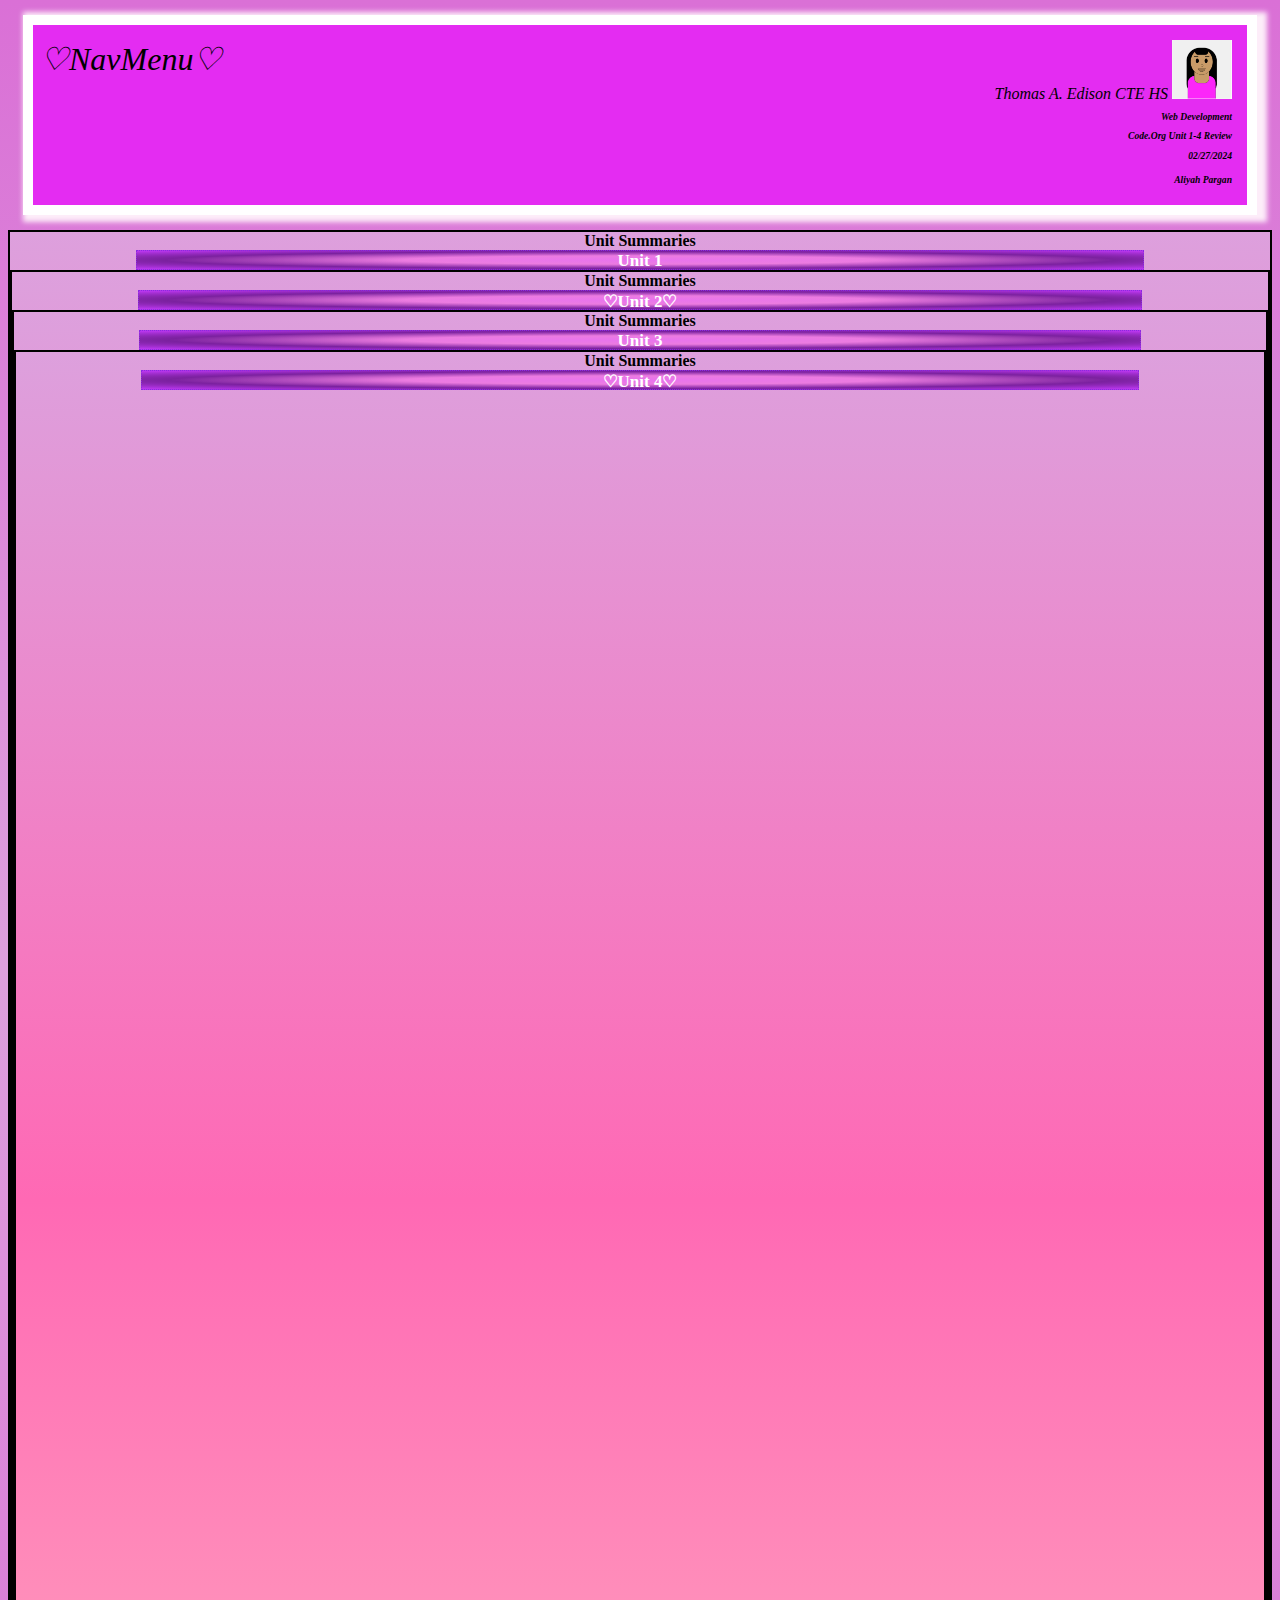
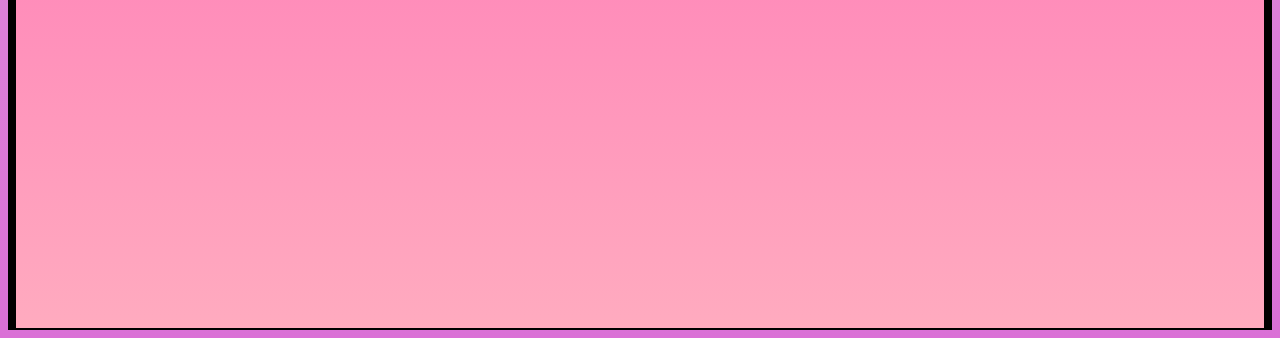
<file: index.html>
<!DOCTYPE html>
<html>

<head>
  <meta charset="utf-8">
  <meta name="viewport" content="width=device-width">
  <title>Code.org Unit 1-4 Review</title>
  <link rel="icon" type="image/png" href="Aliyahsfavicon.png">
  <link href="mystyle.css" rel="stylesheet" type="text/css" />
  <link href='https://fonts.googleapis.com/css?family=DynaPuff' rel='stylesheet'>
</head>
<body>
  
  <!--Enter your prebuild Banner  and Headings School, Class, Unit Review 1, Date, Name, Favicon and Title-->
  <div class="banner">
    Thomas A. Edison CTE HS
    <img src = "avatar.png" alt="My avatar" id="logo">
    <h2>Web Development</h2>
    <h2>Code.org Unit 1-4 Review</h2>
    <h3>02/27/2024</h3>
    <h4>Aliyah Pargan</h4>
    <div class="menu"> ♡NavMenu♡ 
      <!--Here I will enter the links to other pages-->
      <a href="unit1.html"> 🤍Unit 1🤍 </a>
      <a href="unit2.html"> 🤍Unit 2 🤍</a>
      <a href="unit3.html"> 🤍Unit 3🤍 </a>
      <a href="unit4.html"> 🤍Unit 4🤍 </a>
      </div>
  </div>
 <!--
  This is the page for you to review Unit 1 and record your Check for understanding reflections at the end of each Lesson!
  Use the following format:
  <h2>Lesson #</h2>
  <p>Summary of Lesson</p>
  <h5>Check for Understanding Question</h5>
  <h6>CFU Response</h6>
  -->



  <div class="container">
    <b>Unit Summaries</b>
    <div class="wave" id="u1">
      <b>Unit 1</b>
      <hr>
     <p>In unit 1 of web and app development, we were introduced to so many new concepts, which would soon be important to know later. The first thing we learned was the basics of HTML. HTML is the basic structure of the website.  We learned about the basic tags such as p for paragraph,h1-h6 which are heading paragraphs, and the body tag. We even learned how to add a link to a webpage using “a href”. Next, we learned how to represent information and we learned about binary numbers. Binary numbers is a number system with 2 shapes, and we also got a better understanding of bits and bytes. One of the main things that we learned in this unit is the concept of RBG and the layers of abstraction in digital images.. R stands for red, G for green, and B for blue and the main idea was to make different colors with just 3 bits. RGB became important for the final lessons and the next unit following. We were introduced to the topic of CSS. CSS stands for cascading style sheets and it is all about adding creativity and design to a website/webpage using code. </p>
      </div>
    <div class="container">
      <b>Unit Summaries</b>
      <div class="wave" id="u2">
        <b>♡Unit 2♡ </b>
        <hr>
       <p>Next, we began unit 2. Unit 2 was all about the internet! To start off this unit, we first had to ask ourselves “what is the internet”. The internet is a system used worldwide where people of multiple networks can access information at the same time as other users from other networks. We even learned about the history of the internet and who created it and for its purpose. To gain a better understanding, we tested an internet simulator on the first lesson on a website called Code.Org. We began to learn about different concepts that make the internet work the way we know it. For example, we learned about routers, computing networks, a path, and bandwidth. Throughout our normal lessons, we were able to explore more in depth about computers sending and receiving information using simulators on code.org. We even learned about IP addresses. The main takeaway from this unit was the idea of using packets to send a large amount of data. We learned about 2 different protocols, which were User Datagram protocol (UDP) and Transmission Control protocol (TCP). UPD sends information quickly without worrying about accuracy and TCP is slower but is more accurate compared to UDP. We ended the unit learning about DNS and HTTP and doing a research project about internet dilemmas. My project was about the digital divide, which was the internet limitations between certain groups of people and people residing in certain regions and how the dilemma affects their lives. </p>
        </div>
      <div class="container">
        <b>Unit Summaries</b>
        <div class="wave" id="u3">
          <b>Unit 3</b>
          <hr>
         <p>Unit 3 was an introduction to app design and development. The last 2 units were about websites and webpages, so app development was a completely new concept. However, it involved using the knowledge of code from the previous units. To gain an idea of what we would be doing for the unit, we started exploring different apps and taking notes on how it works. After getting an idea, we began learning how to design an app on code.org, which taught us about the important concepts known as user interface, input and output. User interface is the interaction between humans and devices and forms of software such as buttons, menus and images. Input is the data put into a computer for processing and the output is the information that is displayed on the screen after. Using this knowledge, we designed the screens for an app we were creating with a partner. Then we learned about how to code this app using 2 different types of programs, which were sequential programming and event driven programming. Sequential programming involves no user interaction as the code runs from top to bottom. However, event driven programming is the opposite, as programs run differently depending on user interaction. After programming the app with our partner, we learned about debugging, which is basically going back and reviewing your code and fixing any errors. </p>
          </div>
        <div class="container">
          <b>Unit Summaries</b>
          <div class="wave" id="u4">
            <b>♡Unit 4♡</b>
            <hr>
           <p>The last unit we have learned about so far is about variables, conditionals, and functions. A variable is a container in programming used for storing data. Since in this unit, we are focusing on javaScript, we also began the unit learning about new concepts. A string is a data type used that represents a number of character values. To understand variables better, we investigated with a thermostat app and identified how they used variables in their code. One of the main and most important things to know about variables is to define a variable (var) only once, otherwise it would cause errors. We also learned about the types of variables (global and local). To further our knowledge,we started using var with a program called “Ghost School”. Ghost school used pseudocode, which was fake code in the similar style as javaScript to help us understand how to use var, boolean expressions, and just all in all understand javaScript programming better. We were introduced to algorithms, parameters, and elements. In code, an element is one of the items stored in a list. After some time studying variables, we started studying about booleans and how to evaluate them. A boolean can result in two states: true or false. They can be evaluated using truth tables and symbols like || (or), &&(And), ==(equals/get). and != (not equal). These specific symbols are known as comparison operators. Next, we learned about conditional statements (if-else if statements) and how to program conditional statements successfully. Lastly, we learned how to declare and call functions. A specific function that was used a lot throughout the unit was the updateScreen function. Once we fully understood all these concepts, we put all these together and practiced coding apps, and soon we designed our own decision making app and then programming it to result in 3 different outcomes. My app was about what jewelry style is your ideal style, which had 4 different outcomes for the user due to the conditional statements used in the code. The user was allowed to interact with the dropdown menus due to the onEvents. 
</p>
            </div>
  </div>
  
</body>
</html>
</file>
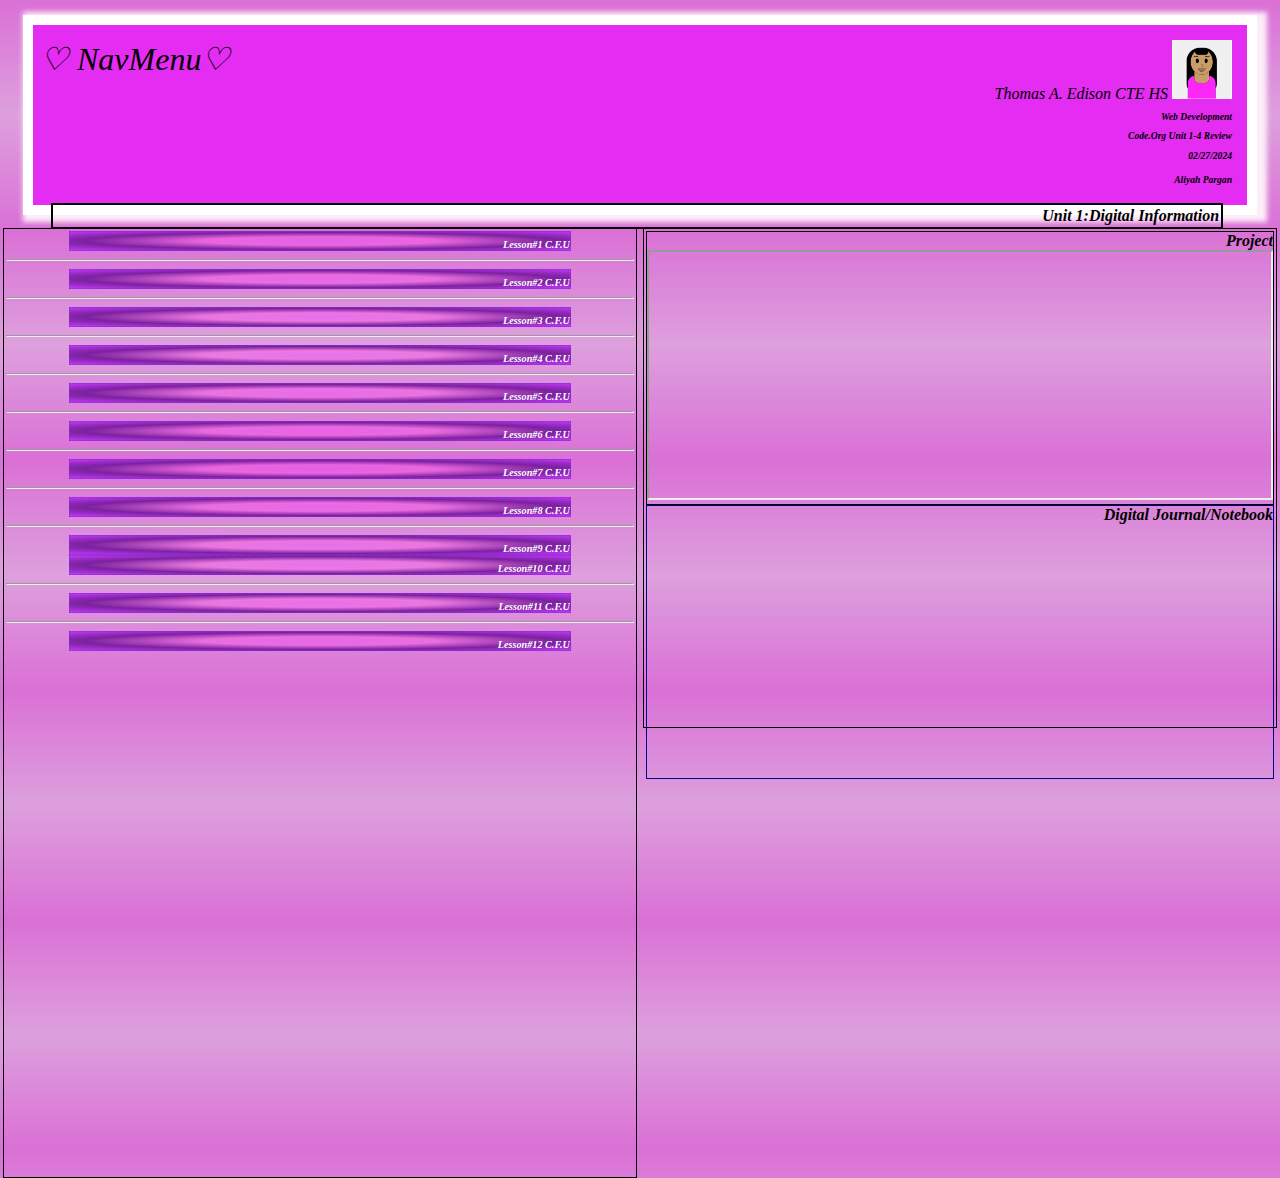
<file: unit1.html>
<!DOCTYPE html>
<html>

<head>
  <meta charset="utf-8">
  <meta name="viewport" content="width=device-width">
  <title>Code.org Unit 1-4 Review</title>
  <link rel="icon" type="image/png" href="Aliyahsfavicon.png">
  <link href="mystyle.css" rel="stylesheet" type="text/css" />
</head>

<body>
  <!--Enter your prebuild Banner  and Headings School, Class, Unit Review 1, Date, Name, Favicon and Title-->
  <div class="banner">
    Thomas A. Edison CTE HS
    <img src = "avatar.png" alt="My avatar" id="logo">
    <h2>Web Development</h2>
    <h2>Code.org Unit 1-4 Review</h2>
    <h3>02/27/2024</h3>
    <h4>Aliyah Pargan</h4>
    <div class="menu"> ♡ NavMenu♡ 
      <!--Here I will enter the links to other pages-->
      <a href="index.html"> 🤍Home🤍</a>
      <a href="unit1.html">  🤍Unit 1🤍 </a>
      <a href="unit2.html">  🤍Unit 2🤍 </a>
      <a href="unit3.html"> 🤍Unit 3🤍 </a>
      <a href="unit4.html">  🤍Unit 4🤍 </a>
      </div>
      <div id="top">
        <b text-align:center;>Unit 1:Digital Information</b>
      </div>
    
    <div id="left">
      <div class="wave" id="l1">
    <h1>Lesson#1 C.F.U</h1>
      <b>What are your own strategies and insights about how to learn best? And, how are they similar or different to the ones that you just heard about from other students?</b>
      <p>Some strategies of mine that help me learn in the best way possible is by taking notes while in class and gaining the information that I possibly missed from a friend. Then I would try my best to make some free time between doing other homework and classwork and try to study for that class. In addition, I would also try to do more research on what we're learning and find more resources if confused. Comparing to the other students strategies, mines are similar to theirs because they both suggest the idea of taking notes and studying/testing myself. </p>
      </div>
      <hr>
      <div class="wave" id="l2">
      <h1>Lesson#2 C.F.U</h1>
      <b>Why did we decide to send a message as a sequence of two options rather than modifying our devices to represent more options?</b>
      <p>We decided to send a message as a sequence of 2 instead of representing more options so it would be easier for the user to understand and use. It also demonstrates how the user controls the device, which is why it is better to make it more simple over a overcomplicated device.</p>
         </div>
      <hr>
      <div class="wave" id="l3">
      <h1>Lesson#3 C.F.U</h1>
      <p>How would you explain a number system to someone who had never seen numbers before?</p>
      <p>A number system is a pattern that consists of 10 numbers (0,1,2,3,4,5,6,7,8,9). It is a way to express these numbers and there is many ways to express numbers and number patterns. You can even double them using exponents. For example, 2^2 = 4 and 4^2 = 8.</p>
         </div>
      <hr>
      <div class="wave" id="l4">
      <h1>Lesson#4 C.F.U</h1>
      <p>Which of the following best describes what effect this change will have?Each time we add another bit, what happens to the amount of numbers we can make?</p>
      <p>The 8-bit system will be able to represent sixteen times as many values as the 4-bit system.Each time we add another bit, the amount of numbers we can make increases and doubles.</p>
         </div>
      <hr>
      <div class="wave" id="l5">
      <h1>Lesson#5 C.F.U</h1>
      <b>Modern car odometers can record up to a million miles driven. What happens to the odometer reading when a car drives beyond its maximum reading? When using bits to represent fractions of a number, can you create all possible fractions? Why or why not?</b>
      <p>When a car drives beyond it's maximum reading, the odometer would roll to 0 and start over, just like when the chart reaches it's overflow level. When using bits to represent fractions, it is not possible to create all possible fractions because some numbers cannot be represented through a fraction. For example, some numbers may be too large.</p>
         </div>
      <hr>
      <div class="wave" id="l6">
      <h1>Lesson#6 C.F.U</h1>
        <b>"The binary pattern 01000001 represents the number 65."
        Write a brief response explaining whether you believe this statement is always true. Explain your reasoning.</b>
      <p>I think this statement is not always true because the binary pattern on the ASCII chart creates A but on the the flippity do, it creates the value 65. This shows that even though every binary pattern is unique, it can result in different products</p>
         </div>
      <hr>
      <div class="wave" id="l7">
      <h1>Lesson#7 C.F.U</h1>
      <B>Which of the following would result in a better digital approximation of an analog black and white image?</B>
      <p>Decreasing the size of each sample square, thus increasing the number of samples taken.</p>
         </div>
      <hr>
      <div class="wave" id="l8">
      <h1>Lesson#8 C.F.U</h1>
        <img src=Unit1L8.png width= 100%>
          <b>Describe how the process of sampling, RGB pixels, and binary sequences work together to display a digital color image.</b>
      <p>The process of sampling, RGB, and binary all work together by letting the computer know what color and what binary sequence would be placed in what spot</p>
         </div>
      <hr>
      <div class="wave" id="l9">
      <h1>Lesson#9 C.F.U</h1>
        <b>What is the most important quality of lossless compression?</b>
      <p> A.   The data is transformed to usually make it smaller. It can always be re-constructed back to the original.</p>
        <b>The file on their computer is 1000 bytes. When they attach the file to their email, it shows as 750 bytes. The author gets very upset because they are concerned that part of their book has been deleted by the email provider.If you could talk to this author, how would you explain what is happening to their book?</b>
        <p>I would explain that their book is just simply being compressed, which means the number of bits reduced to make it easier to produce. In other words, no part of the book got deleted, but instead, some words just simply turned into symbols or abbreviations.</p>
      <hr>
      </div>
        <div class="wave" id="l10">
      <h1>Lesson#10 C.F.U</h1>
          <b>you’ve been given a new cell phone with a 2 gigabyte data plan. You plan to use your phone for text messages, images, video, and music. Which of these categories are best compressed using lossless compression? Which of these categories are best compressed using lossy compression?</b>
      <p>Lossy compression should be applied to text messages and music while images and videos should be applied to lossless compression.</p>
           </div>
      <hr>
        <div class="wave" id="l11">
      <h1>Lesson#11 C.F.U</h1>
          <b>How is a Creative Commons license different from a regular copyright?</b>
      <p>It allows your work to be shared, reused, and remixed to help spark more creativity.</p>
          <b>Now that we understand Copyright, what would need to change in order for the scenario from the warm-up to be okay?
</b>
          <p>In order for it to be ok for the person to reuse your image, they got to give you credit, as your the one who originally owns the image. </p>
           </div>
      <hr>
        <div class="wave" id="l12">
      <h1>Lesson#12 C.F.U</h1>
          <b>Many museums have digital catalogs of their collections. What are the potential benefits and harms of creating these digital catalogs?</b>
      <p>The </p>
        </div>
      </div>
    
      <div id="right">
        <div id="prj">
          <b>Project</b>
          <iframe src="https://ec2fe021-6fd9-4749-aa18-f1377cc8ef0e-00-1htokuegu2xz2.riker.repl.co/" width="100%" height="250px"></iframe>
          </div>
        <div id="dn">
          <b>Digital Journal/Notebook </b>
          <iframe src="https://docs.google.com/presentation/d/e/2PACX-1vSIwo95VBetLdgEbkpjD6G6CeF4dIRwNVY19tQ_1pFjYAAYNjop9hicE0WMNvQFU12AqLUBBjvTja3v/embed?start=false&loop=false&delayms=3000" frameborder="0" width="100%" height="250px" allowfullscreen="true" mozallowfullscreen="true" webkitallowfullscreen="true"></iframe>
        </div>
    </body>
    </hmtl>
</file>
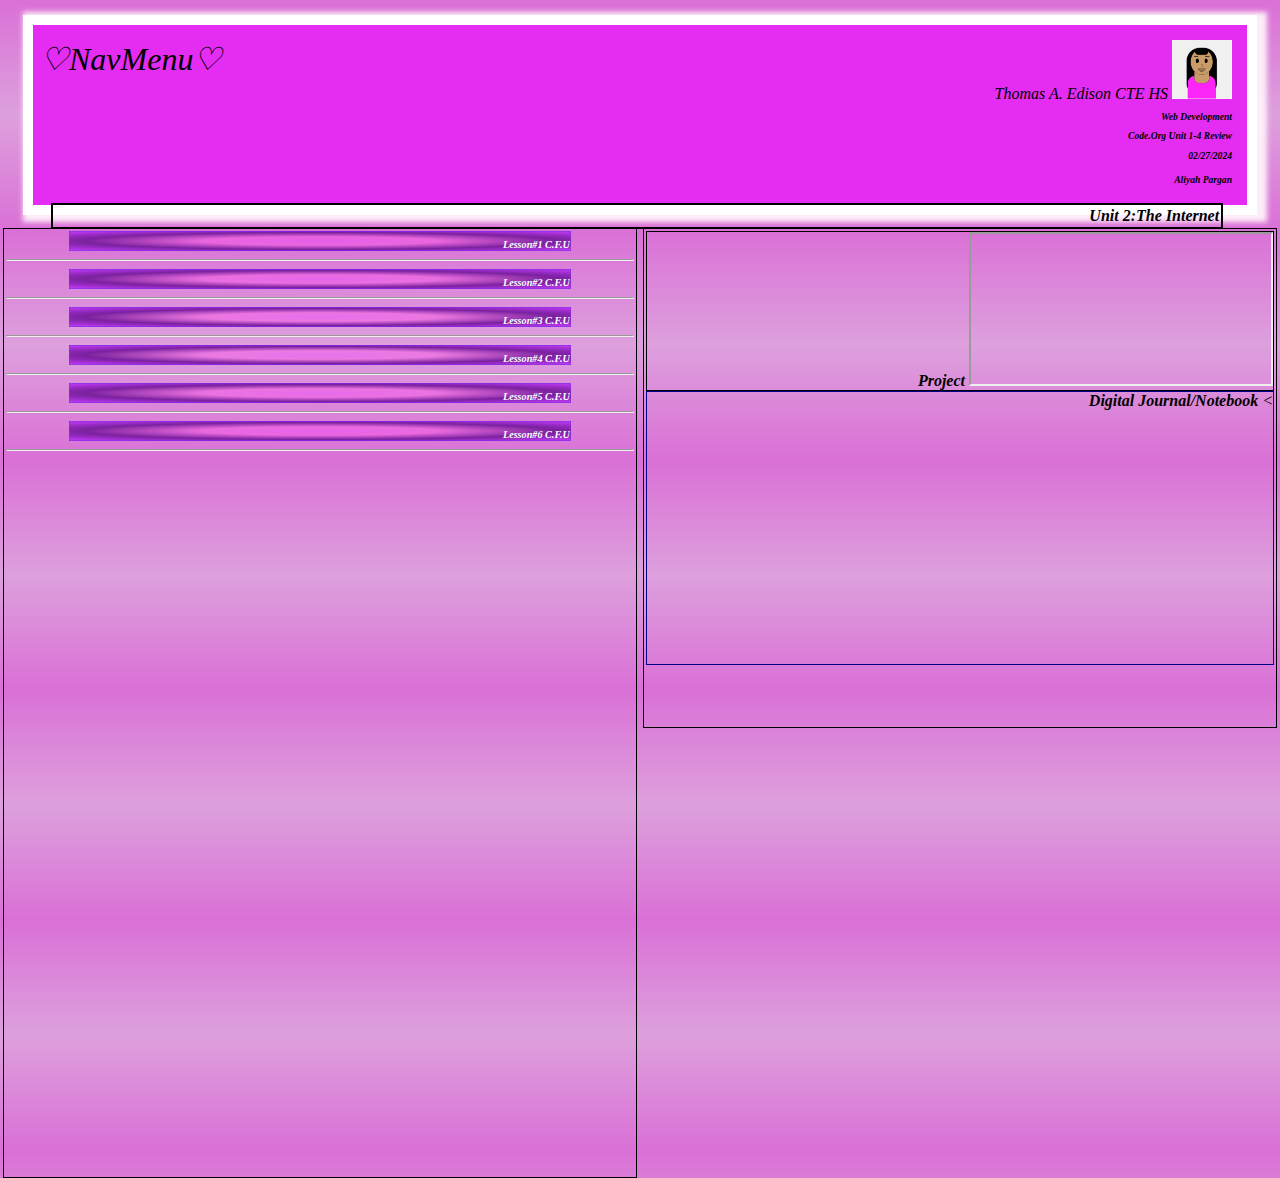
<file: unit2.html>
<!DOCTYPE html>
<html>

<head>
  <meta charset="utf-8">
  <meta name="viewport" content="width=device-width">
  <title>Code.org Unit 1-4 Review</title>
  <link rel="icon" type="image/png" href="Aliyahsfavicon.png">
  <link href="mystyle.css" rel="stylesheet" type="text/css" />
</head>

<body>
  <!--Enter your prebuild Banner  and Headings School, Class, Unit Review 1, Date, Name, Favicon and Title-->
  <div class="banner">
    Thomas A. Edison CTE HS
    <img src = "avatar.png" alt="My avatar" id="logo">
    <h2>Web Development</h2>
    <h2>Code.org Unit 1-4 Review</h2>
    <h3>02/27/2024</h3>
    <h4>Aliyah Pargan</h4>
    <div class="menu"> ♡NavMenu♡ 
      <!--Here I will enter the links to other pages-->
      <a href="index.html"> 🤍Home 🤍</a>
      <a href="unit1.html"> 🤍Unit 1🤍 </a>
      <a href="unit2.html"> 🤍Unit 2🤍 </a>
      <a href="unit3.html"> 🤍Unit 3🤍 </a>
      <a href="unit4.html"> 🤍Unit 4🤍 </a>
      </div>

    <div id="top">
      <b>Unit 2:The Internet</b>
    </div>

    <div id="left">
       <div class="wave" id="l1">
      <h1>Lesson#1 C.F.U</h1>
      <p>How do you use the Internet? Think about your typical day. When are you using the Internet? For what purposes? What role does it have in your life?</p>
      <p>You can use the internet to look up stuff and do research. You also use the internet to talk to people. The internet has a very important role in peoples lives because people use it in their everyday lives and sometimes they even do it absent-mindily, meaning they use it so often, they don't think much of it.</p>
       </div>
      <hr>
      <div class="wave" id="l2">
      <h1>Lesson#2 C.F.U</h1>
      <p>Describe two different paths that a message could take from Person A to Person D.</p>
      <p>In order to balance all 3 guidelines, a way that you can get a message from Person A to Person D is from Person A then to Person B then to Person D. It would get to D and also go to c. Another way you can get a message from person a to do is from person a to person e to person c to person D. You need to make sure it is guaranteed it would get to person D so by someone holding 2 strings, there is more of a likely chance that person D could get the message.</p>
      </div>
      <hr>
      <div class="wave" id="l3">
      <h1>Lesson#3 C.F.U</h1>
      <p>Describe how the Internet Protocol (IP) allows devices to easily connect and communicate on the Internet.</p>
      <p>It allows devices to easily connect since each device has a specific IP address.</p>
      </div>
      <hr>
      <div class="wave" id="l4">
      <h1>Lesson#4 C.F.U</h1>
      <b>If the post office delivered mail exactly like the routers deliver messages on the Internet, which of the following statements would be true</b>
      <p> The mailman would sometimes take a different path to deliver each letter to your home and letters would be written on the outside of the envelope for all to read instead of letters put inside envelopes</p>
      </div>
      <hr>
      <div class="wave" id="l5">
      <h1>Lesson#5 C.F.U</h1>
      <b>Which of the following is true regarding the way information is transmitted on the Internet?</b>
      <p>Information does not travel in one piece, but rather as a datastream of packets..</p>
        </div>
      <hr>
      <div class="wave" id="l6">
      <h1>Lesson#6 C.F.U</h1>
      <b>Choose the two statements that best describe the relationship between HTTP and the World Wide Web</b>
      <p>  The World Wide Web is a collection of pages and files that is shared between computers using HTTP and HTTP and the World Wide Web both rely on other layers of protocols for sending information on the Internet</p>
        </div>
      <hr>
         </div>

    <div id="right">
      <div id="prj">
        <b>Project</b>
        <iframe src="https://docs.google.com/document/d/e/2PACX-1vTzKNfhmCp8tvUVjy01HPz0FuukFbJXsJM_SYs5s4WBJLxUIHyN6q-XVCJ1kY2dZvnDxgM4LZ17MmOK/pub?embedded=true"></iframe>
         </div>
         <div id="dn">
           <b>Digital Journal/Notebook </b>
           <<iframe src="https://docs.google.com/presentation/d/e/2PACX-1vSGiO5BzFihFTl54Aip6orHuC_nr_6W7a9gai9TWGXdou19sJllppt8Xi5AluUAdhKt_WM0mizOkeVQ/embed?start=false&loop=false&delayms=3000" frameborder="0" width="100%" height="250px" allowfullscreen="true" mozallowfullscreen="true" webkitallowfullscreen="true"></iframe>
            </div>
             </div>
</file>
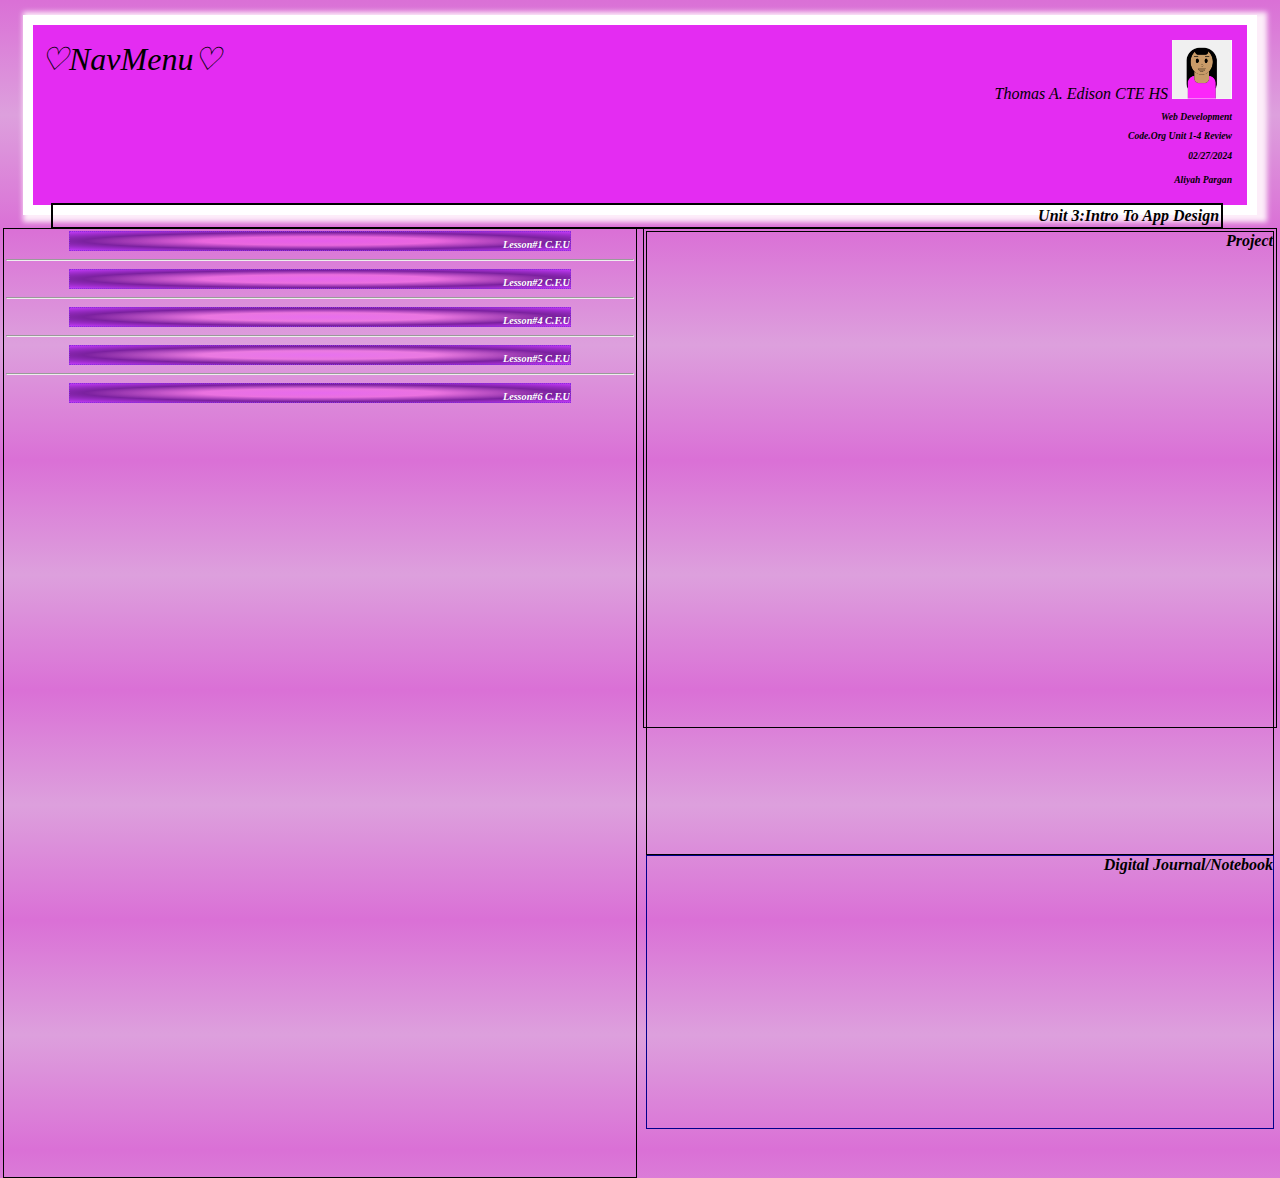
<file: unit3.html>
<!DOCTYPE html>
<html>

<head>
  <meta charset="utf-8">
  <meta name="viewport" content="width=device-width">
  <title>Code.org Unit 1-4 Review</title>
  <link rel="icon" type="image/png" href="Aliyahsfavicon.png">
  <link href="mystyle.css" rel="stylesheet" type="text/css" />
</head>

<body>
  <!--Enter your prebuild Banner  and Headings School, Class, Unit Review 1, Date, Name, Favicon and Title-->
  <div class="banner">
    Thomas A. Edison CTE HS
    <img src = "avatar.png" alt="My avatar" id="logo">
    <h2>Web Development</h2>
    <h2>Code.org Unit 1-4 Review</h2>
    <h3>02/27/2024</h3>
    <h4>Aliyah Pargan</h4>
    <div class="menu"> ♡NavMenu♡ 
      <!--Here I will enter the links to other pages-->
      <a href="index.html"> 🤍Home🤍</a>
      <a href="unit1.html"> 🤍Unit 1🤍 </a>
      <a href="unit2.html"> 🤍Unit 2🤍 </a>
      <a href="unit3.html"> 🤍Unit 3🤍 </a>
      <a href="unit4.html"> 🤍Unit 4🤍 </a>
      </div>
      <div id="top">
        <b>Unit 3:Intro to App Design </b>
      </div>

    <div id="left">
      <div class="wave" id="l1">
      <h1>Lesson#1 C.F.U</h1>
      <p>Match term with the example</p>
        <p>Input- user clicks a button, Output- a song is played, User Interface- A screen with buttons, images, and text</p>
        </div>
        <hr>
        <div class="wave" id="l2">
      <h1>Lesson#2 C.F.U</h1>
      <p>Why is it important for element IDs to have meaningful names?</p>
      <p>It is important for Element IDS to have meaningful names in order to make it easier to understand what it would be used for.</p>
        </div>
      <hr>
      <div class="wave" id="l4">
      <h1>Lesson#4 C.F.U</h1>
      <p>What is the difference between a programming language and natural (every-day) language?</p>
      <p>In programming langauge, you need to be specific compared to everyday languages. Also, programming langauges are more complex than natural languages.</p>
        </div>
      <hr>
      <div class="wave" id="l5">
      <h1>Lesson#5 C.F.U</h1>
      <p>What is the difference between a sequential program and an event-driven program?</p>
      <p>The difference between a sequential program and an event-driven program is with an event-driven program, the user can interact with the program in order for it to work. For example, with the onEvent code, we were able to choose click and when we ran our program, we had to click to make certain functions work. However, with a sequential program, when you press run, it would automatically start working on its own using the code given.</p>
        </div>
      <hr>
      <div class="wave" id="l6">
      <h1>Lesson#6 C.F.U</h1>
      <p>What is one thing you really enjoyed about today's activity?
      Is there anything that you found confusing or need extra help with?</p>
      <p>One thing I really enjoyed about today's activity is working with my peers to solve problems because it made it easier throughout the levels to find the bugs. There's nothing really that I need extra help with,</p>
        </div>
         </div>

    <div id="right">
      <div id="prj">
        <b>Project</b>
        <iframe width="100%" height="600px" style="border: 0px;" src="https://studio.code.org/projects/applab/hFENgfTS4VzRLAlVhZykXoCluSkHbGEYA2XnhhkVtOw/embed"></iframe>
         </div>
         <div id="dn">
           <b>Digital Journal/Notebook </b>
           <iframe src="https://docs.google.com/presentation/d/e/2PACX-1vR2OqE51A5_EzfFQZh5A_gqdFK4Q_kfNIvQt7PLUzWI1eMlv1zvDOU8dkarrUXopKgV8PBGfxT00yIl/embed?start=false&loop=false&delayms=3000" frameborder="0" width="100%" height="250px" allowfullscreen="true" mozallowfullscreen="true" webkitallowfullscreen="true"></iframe>
            </div>
             </div>
</file>
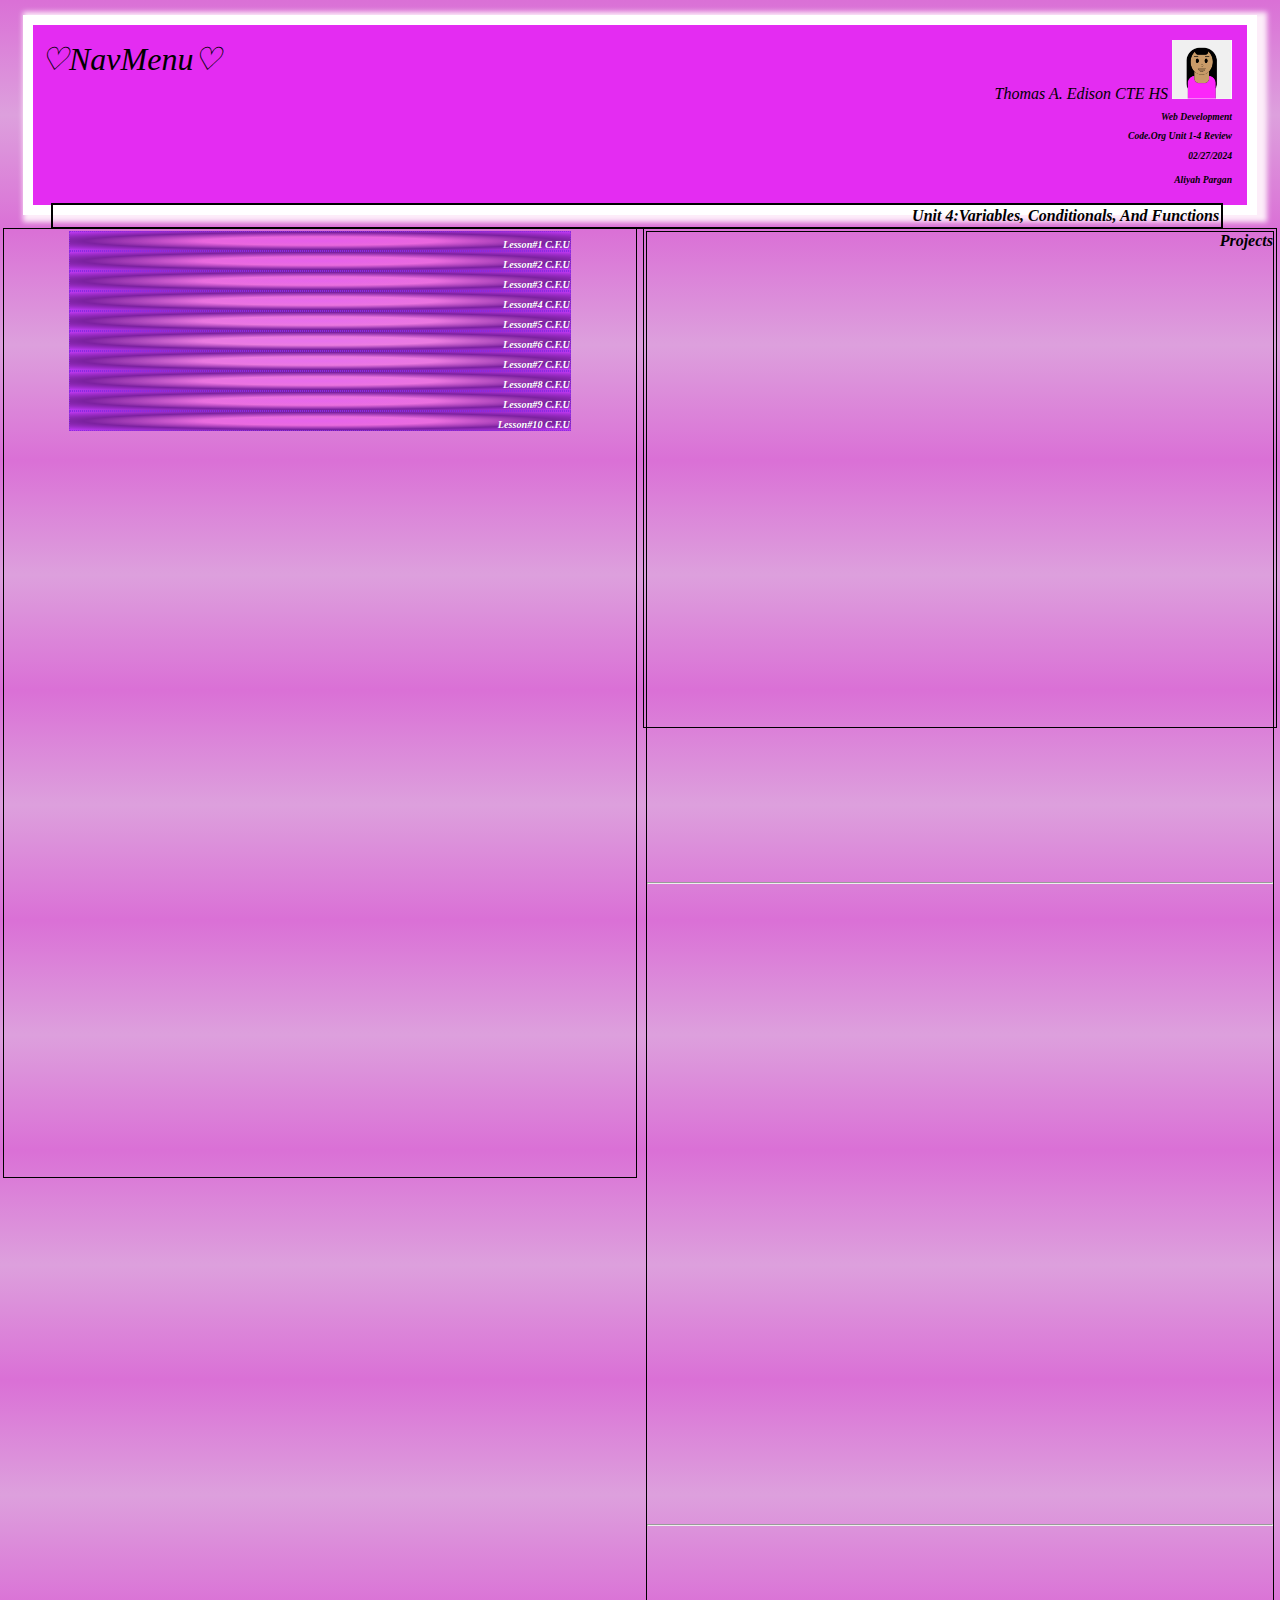
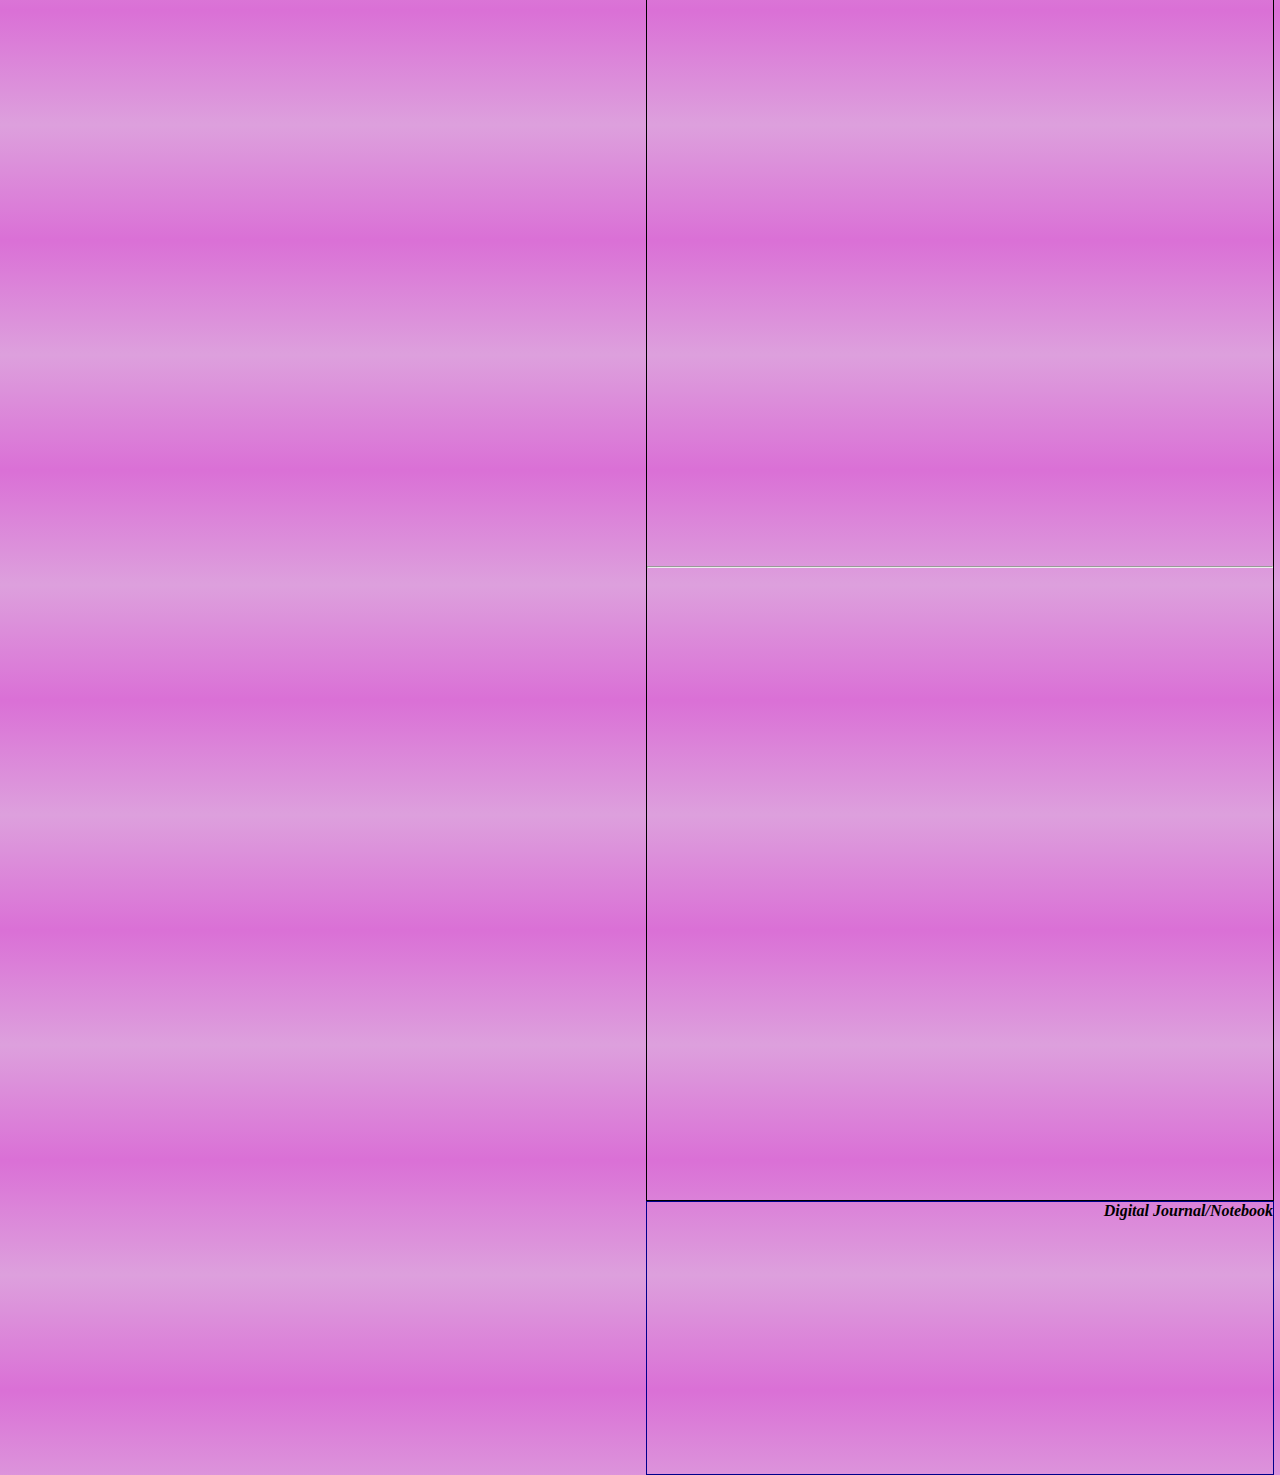
<file: unit4.html>
<!DOCTYPE html>
<html>

<head>
  <meta charset="utf-8">
  <meta name="viewport" content="width=device-width">
  <title>Code.org Unit 1-4 Review</title>
  <link rel="icon" type="image/png" href="Aliyahsfavicon.png">
  <link href="mystyle.css" rel="stylesheet" type="text/css" />
</head>

<body>
  <!--Enter your prebuild Banner  and Headings School, Class, Unit Review 1, Date, Name, Favicon and Title-->
  <div class="banner">
    Thomas A. Edison CTE HS
    <img src = "avatar.png" alt="My avatar" id="logo">
    <h2>Web Development</h2>
    <h2>Code.org Unit 1-4 Review</h2>
    <h3>02/27/2024</h3>
    <h4>Aliyah Pargan</h4>
    <div class="menu"> ♡NavMenu♡ 
      <!--Here I will enter the links to other pages-->
      <a href="index.html"> 🤍Home🤍</a>
      <a href="unit1.html"> 🤍Unit 1🤍 </a>
      <a href="unit2.html"> 🤍Unit 2🤍 </a>
      <a href="unit3.html"> 🤍Unit 3🤍 </a>
      <a href="unit4.html"> 🤍Unit 4🤍 </a>
      </div>

    <div id="top">
      <b>Unit 4:Variables, Conditionals, and Functions</b>
    </div>

    <div id="left">
      <div class="wave" id="l1">
      <h1>Lesson#1 C.F.U</h1>
        <b>What will the value of score be at the end of the program?</b>
        <img src="Unit4L1.png" width="100%" height="50%">
        <hr>
      </div>
      <div class="wave" id="l2">
      <h1>Lesson#2 C.F.U</h1>
      <b>Explain in your own words the process of creating and updating a variable. How does the Counter Pattern with Event work?</b>
      <p>To create a variable, we use the var block. Then you can add an onEvent which would allow the user to interact with the function and change the value. You can change the value in the var block. The counter pattern with event works by using an onEvent block. By clicking the function, it would increase the value of the variable by 1.</p>
      <hr>
      </div>
      <div class="wave" id="l3">
      <h1>Lesson#3 C.F.U</h1>
        <b>What will be displayed after this code segment is run?</b>
        <img src="Unit4L3.png" width="100%" height="50%">
        <b>The program below is run. Which of the following COULD NOT possibly be the output from that program?</b>
<img src="Unit4L3.png" width="100% height="50%">"
      <hr>
    </div>
       <div class="wave" id="l4">
      <h1>Lesson#4 C.F.U</h1>
      <img src="Unit4L4.png" width="100%" height="50%">
      <hr>
         </div>
          <div class="wave" id="l5">
      <h1>Lesson#5 C.F.U</h1>
            <b>Can a computer evaluate an expression to something between true and false? Can you write an expression to deal with a "maybe" answer?</b>
             <p>A computer can evalute an expression to something between true and false usin the if else conditional statement and adding an or. Instead of using &&, if you use || it allows you to still evaluate a partially correct expression</p>
      <hr>
       </div>
        <div class="wave" id="l6">
      <h1>Lesson#6 C.F.U</h1>
      <b>What does it mean to put the most specific case first?
      Why is it important to put the most specific case first? What types of errors does it help avoid?</b>
      <p>When creating an if-else-if statement, it is really important to make the most specific condition the first condition. When you run your code, the code is read from top to bottom. Therefore, putting the most specific case is important because it will be ran first. In addition, by putting the most specific case first, it will prevent errors such as the whole code not working or an error where the more general commands work and the specifics don't. All in all, putting the most specific case first means to put the code with the most specific and selective value. For example, if one statement has a value of ==15 and the other statement is <=100, the ==15 should be first since it is more specific.</p>
      <hr>
      </div>
      <div class="wave" id="l7">
      <h1>Lesson#7 C.F.U</h1>
        <img src="Unit4L7.png"
      <p>The answer is: You win!</p>
      <hr>
        </div>
         <div class="wave" id="l8">
      <h1>Lesson#8 C.F.U</h1>
           <img src="Unit4L8.png"
      <p>The answer is 5</p>
      <hr>
           </div>
       <div class="wave" id="l9">
      <h1>Lesson#9 C.F.U</h1>
      <b>In your own words describe the benefits of creating functions in your code?</b>
      <p>The benefits of creating functions in my code is making it easier for the same step to repeat multiple times in my code. Once you define the function, you can call it other times in your code and it would work.</p>
      <hr>
         </div>
          <div class="wave" id="l10">
      <h1>Lesson#10 C.F.U</h1>
        <b>What will be displayed after this code segment is run?</b>
      <img src=Unit4l10.png width="100%" height="50%">
      <hr>
         </div>
    </div>
    <div id="right">
      <div id="prj">
        <b>Projects</b>
        <iframe width="100%" height="620" style="border: 0px;" src="https://studio.code.org/projects/applab/4a49nWL8MraX-FltD1glDVxoGuIRv93E0gqp9HZa0E4/embed"></iframe>
        <hr>
        <iframe width="100%" height="620" style="border: 0px;" src="https://studio.code.org/projects/applab/SkfkjegwartLMR-E1L_mooAtIEB4x3LJoehHOSzLJCM/embed"></iframe>
        <hr>
        <iframe width="100%" height="620" style="border: 0px;" src="https://studio.code.org/projects/applab/XXRUr8OZRSF540tztmdkaWINSqtZzqOS2Q3Id8eViOs/embed"></iframe>
        <hr>
        <iframe width="100%" height="620" style="border: 0px;" src="https://studio.code.org/projects/applab/PeJ6nk6OQ4mz_F5Z_awReInIYc12YeifvYOpTo-D93k/embed"></iframe>
       </div>
         <div id="dn">
           <b>Digital Journal/Notebook </b>
           <iframe src="https://docs.google.com/presentation/d/e/2PACX-1vTsb92DUCWCj315hJzz8XlfZfvzdzxmvaj2phYWpYBFNIEhFlVvM51pL4jzrgPI0cJJGoH5FHFuOMOJ/embed?start=false&loop=false&delayms=3000" frameborder="0" width="100%" height="250px" allowfullscreen="true" mozallowfullscreen="true" webkitallowfullscreen="true"></iframe>
            </div>
             </div>
</file>
<file: mystyle.css>
html,body{
  height: 100%
  width: 100%
}
*{
  box-sizing: border-box;
}
h1,h2,h3,h4{
  font-size: 0.6em;
}
body{
  background-image: repeating-linear-gradient(orchid ,plum,orchid);
  color: black;
  text-align:center;
  font-family:font-family: 'DynaPuff';
}
#logo{
  width: 60px;
  z-index: 1;
  position: static;
  top: 4px;
  right: 65px;
}
.banner{
  background-color:#e42cf2 ;
  margin:15px;
  padding:15px;
  height:200px;
  border: 10px solid #ffffff;
 box-shadow: 5px 2px 5px 5px #fdedf9; 
  outline-offset: 1px;
  outline-groove:2px;
  text-transform:capitalize; 
  text-shadow:white;
  text-align: right;
  font-family:cursive;
  font-style: oblique;
}
.menu{
  margin: 10px;
  padding: 10px;
  overflow:hidden;
  position:absolute;
  left: 20px;
  top: 20px;
  font-size: 2em;
  text-align:left;
  z-index:1;
}
.menu a{
  background-color:darkviolet;
  color:antiquewhite;
  padding: 2px;
  font-size: 0.5em;
  display: none;
}
.menu:hover a{
  display:block;
}
.menu a:hover{
  color:darkviolet;
  background-color: antiquewhite;
}
.container{
  border:2px solid black;
  background-image: repeating-linear-gradient(plum,hotpink,lightpink);
  height: 1700px;
  overflow: hidden;
}
.wave{
  border:1px dotted blueviolet;
  background-image:repeating-radial-gradient(rgba(241,72,255,0.5), rgba(248,88,229,0.5), #7b219f, #be38f3);
  color:white;
  font-size: 17px;
  height:20px;
  width: 80%;
  position:relative;
  left:10%;
  transition:height 4s;
  display:block;
  overflow: hidden;
}
#u1{
  transition:height 4s;
}
#u1:hover{
  height:450px;
  z-index:1;
}
#u2{
  transition:height 4s;
}
#u2:hover{
height:450px;
z-index:1;
}
#u3{
  transition:height 4s;
}
#u3:hover{
  height:450px;
  z-index:1;
}
#u4{
  transition:height 4s;
}
#u4:hover{
  height:650px;
  z-index:1;
}
#left{
  position: absolute;
  left:1px;
  margin:2px;
  padding:2px;
  border:1px solid black;
  width:49.5%;
  height:950px;
}
#right{
  position: absolute;
  right:1px;
  margin:2px;
  padding:2px;
  border:1px solid black;
  width:49.5%;
  height:500px;
}
#top{
  position:relative;
  top:5px;
  left:1px;
  right:1px;
  border:2px solid black;
  margin:2px;
  padding:2px;
  bottom:5px;
  width:99%;
}
#prj{
  border:1px solid black;
}
#dn{
  border: 1px solid darkblue;
}
#l2{
   transition:height 4s;
}
#l2:hover{
  height:450px;
  z-index:1;
}
#l1{
   transition:height 4s;
}
#l1:hover{
  height:450px;
  z-index:1;
}
#l3{
   transition:height 8s;
}
#l3:hover{
  height:450px;
  z-index:1;
}
#l4{
   transition:height 4s;
}
#l4:hover{
  height:600px;
  z-index:1;
}
#l5{
   transition:height 4s;
}
#l5:hover{
  height:450px;
  z-index:1;
}
#l6{
   transition:height 4s;
}
#l6:hover{
  height:450px;
  z-index:1;
}
#l7{
   transition:height 4s;
}
#l7:hover{
  height:450px;
  z-index:1;
}
  #l8{
     transition:height 8s;
  }
  #l8:hover{
    height:450px;
    z-index:1;
  }
#l9{
   transition:height 4s;
}
#l9:hover{
  height:600px;
  z-index:1;
}
#l10{
   transition:height 4s;
}
#l10:hover{
  height:450px;
  z-index:1;
}
#l11{
   transition:height 4s;
}
#l11:hover{
  height:450px;
  z-index:1;
}
#l12{
   transition:height 4s;
}
#l12:hover{
  height:450px;
  z-index:1;
h1{
  font-size: 16px;
   font-family: 'Coming Soon';
  text-align: center;
  color:whitesmoke;
}
</file>
